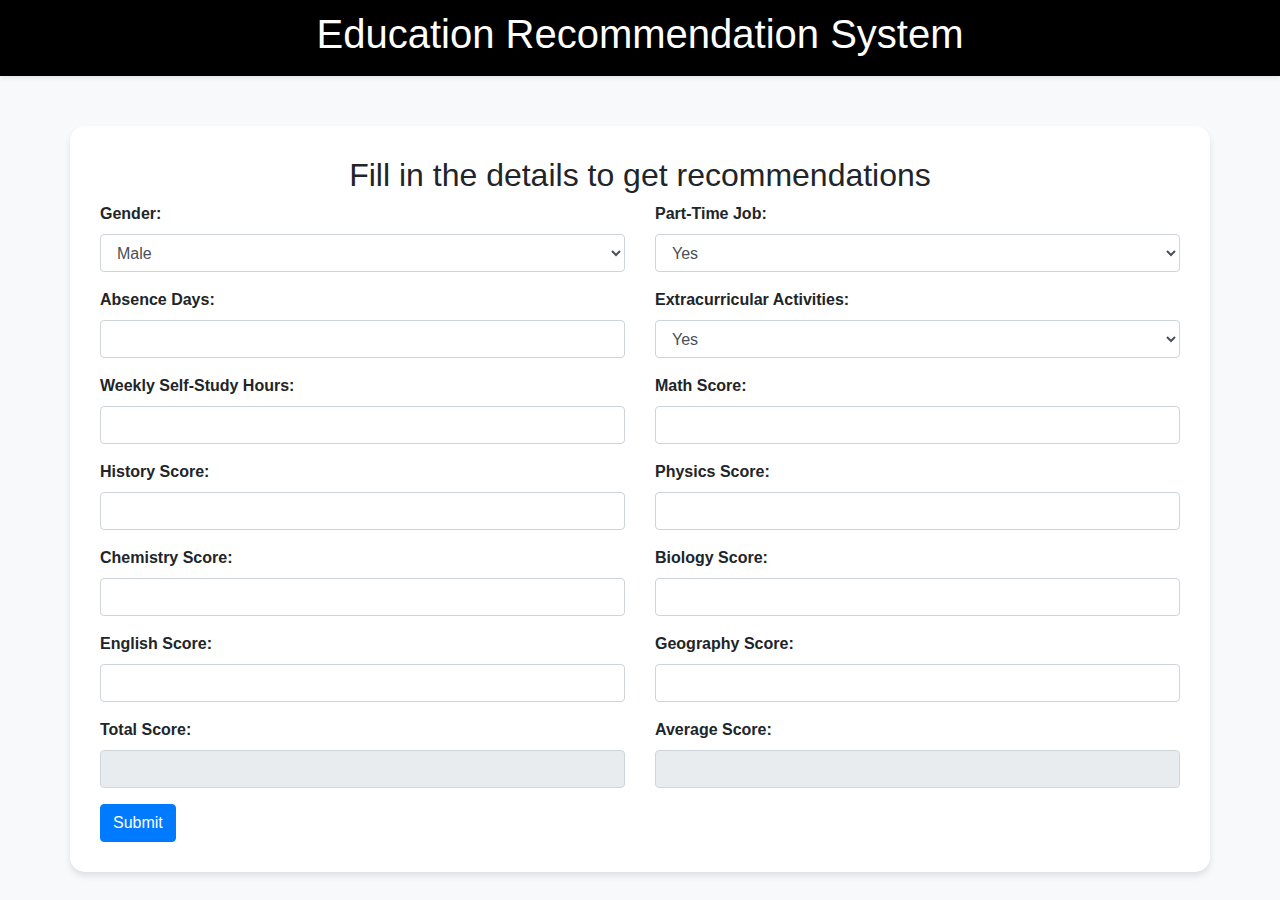
<file: Education-Recommendation-System/templates/recommend.html>
<!DOCTYPE html>
<html lang="en">
<head>
    <meta charset="UTF-8">
    <meta name="viewport" content="width=device-width, initial-scale=1.0">
    <title>Studies Recommendation</title>
    <link rel="stylesheet" href="https://maxcdn.bootstrapcdn.com/bootstrap/4.5.2/css/bootstrap.min.css">
    <style>
        body {
            background-color: #f8f9fa;
        }

        .container {
            margin-top: 50px;
            border-radius: 15px;
            box-shadow: 0 4px 6px rgba(0, 0, 0, 0.1);
            padding: 30px;
            background-color: #fff;
        }

        .form-group label {
            font-weight: bold;
        }
    </style>
    <script>
        function calculateScores() {
            var mathScore = parseFloat(document.getElementById("math_score").value);
            var historyScore = parseFloat(document.getElementById("history_score").value);
            var physicsScore = parseFloat(document.getElementById("physics_score").value);
            var chemistryScore = parseFloat(document.getElementById("chemistry_score").value);
            var biologyScore = parseFloat(document.getElementById("biology_score").value);
            var englishScore = parseFloat(document.getElementById("english_score").value);
            var geographyScore = parseFloat(document.getElementById("geography_score").value);

            var totalScore = mathScore + historyScore + physicsScore + chemistryScore + biologyScore + englishScore + geographyScore;
            var averageScore = totalScore / 7;

            document.getElementById("total_score").value = totalScore.toFixed(2);
            document.getElementById("average_score").value = averageScore.toFixed(2);
        }
    </script>
</head>
<body>
<div class="mynav shadow-sm" style="background:black; color:white;text:bold; padding:10px;width:100%;">
        <h1 class="text-center">Education Recommendation System</h1>
    </div>
<div class="container">
    <h2 class="text-center">Fill in the details to get recommendations</h2>
    <form method="post" action="/predict">
        <div class="row">
            <div class="col-md-6">
                <div class="form-group">
                    <label for="gender">Gender:</label>
                    <select class="form-control" id="gender" name="gender" required>
                        <option value="male">Male</option>
                        <option value="female">Female</option>
                    </select>
                </div>
            </div>
            <div class="col-md-6">
                <div class="form-group">
                    <label for="part_time_job">Part-Time Job:</label>
                    <select class="form-control" id="part_time_job" name="part_time_job" required>
                        <option value="true">Yes</option>
                        <option value="false">No</option>
                    </select>
                </div>
            </div>
        </div>
        <div class="row">
            <div class="col-md-6">
                <div class="form-group">
                    <label for="absence_days" required>Absence Days:</label>
                    <input type="number" class="form-control" id="absence_days" name="absence_days">
                </div>
            </div>
            <div class="col-md-6">
                <div class="form-group">
                    <label for="extracurricular_activities">Extracurricular Activities:</label>
                    <select class="form-control" id="extracurricular_activities" name="extracurricular_activities" required>
                        <option value="true">Yes</option>
                        <option value="false">No</option>
                    </select>
                </div>
            </div>
        </div>
        <div class="row">
            <div class="col-md-6">
                <div class="form-group">
                    <label for="weekly_self_study_hours">Weekly Self-Study Hours:</label>
                    <input type="number" class="form-control" id="weekly_self_study_hours" name="weekly_self_study_hours">
                </div>
            </div>
            <div class="col-md-6">
                <div class="form-group">
                    <label for="math_score">Math Score:</label>
                    <input type="number" required class="form-control" id="math_score" name="math_score" onchange="calculateScores()">
                </div>
            </div>
        </div>
        <div class="row">
            <div class="col-md-6">
                <div class="form-group">
                    <label for="history_score">History Score:</label>
                    <input type="number" required min="0" max="100" class="form-control" id="history_score" name="history_score" onchange="calculateScores()">
                </div>
            </div>
            <div class="col-md-6">
                <div class="form-group">
                    <label for="physics_score">Physics Score:</label>
                    <input type="number" required min="0" max="100" class="form-control" id="physics_score" name="physics_score" onchange="calculateScores()">
                </div>
            </div>
        </div>
        <div class="row">
            <div class="col-md-6">
                <div class="form-group">
                    <label for="chemistry_score">Chemistry Score:</label>
                    <input type="number" required min="0" max="100" class="form-control" id="chemistry_score" name="chemistry_score" onchange="calculateScores()">
                </div>
            </div>
            <div class="col-md-6">
                <div class="form-group">
                    <label for="biology_score">Biology Score:</label>
                    <input type="number" required min="0" max="100" class="form-control" id="biology_score" name="biology_score" onchange="calculateScores()">
                </div>
            </div>
        </div>
        <div class="row">
            <div class="col-md-6">
                <div class="form-group">
                    <label for="english_score">English Score:</label>
                    <input type="number" required min="0" max="100" class="form-control" id="english_score" name="english_score" onchange="calculateScores()">
                </div>
            </div>
            <div class="col-md-6">
                <div class="form-group">
                    <label for="geography_score">Geography Score:</label>
                    <input type="number" required min="0" max="100" class="form-control" id="geography_score" name="geography_score" onchange="calculateScores()">
                </div>
            </div>
        </div>
        <div class="row">
            <div class="col-md-6">
                <div class="form-group">
                    <label for="total_score">Total Score:</label>
                    <input type="number" class="form-control" id="total_score" name="total_score" readonly>
                </div>
            </div>
            <div class="col-md-6">
                <div class="form-group">
                    <label for="average_score">Average Score:</label>
                    <input type="number" step="0.000001" class="form-control" id="average_score" name="average_score" readonly>
                </div>
            </div>
        </div>
        <!-- Add more form fields here as needed -->

        <button type="submit" class="btn btn-primary">Submit</button>
    </form>
</div>

</body>
</html>
</file>
